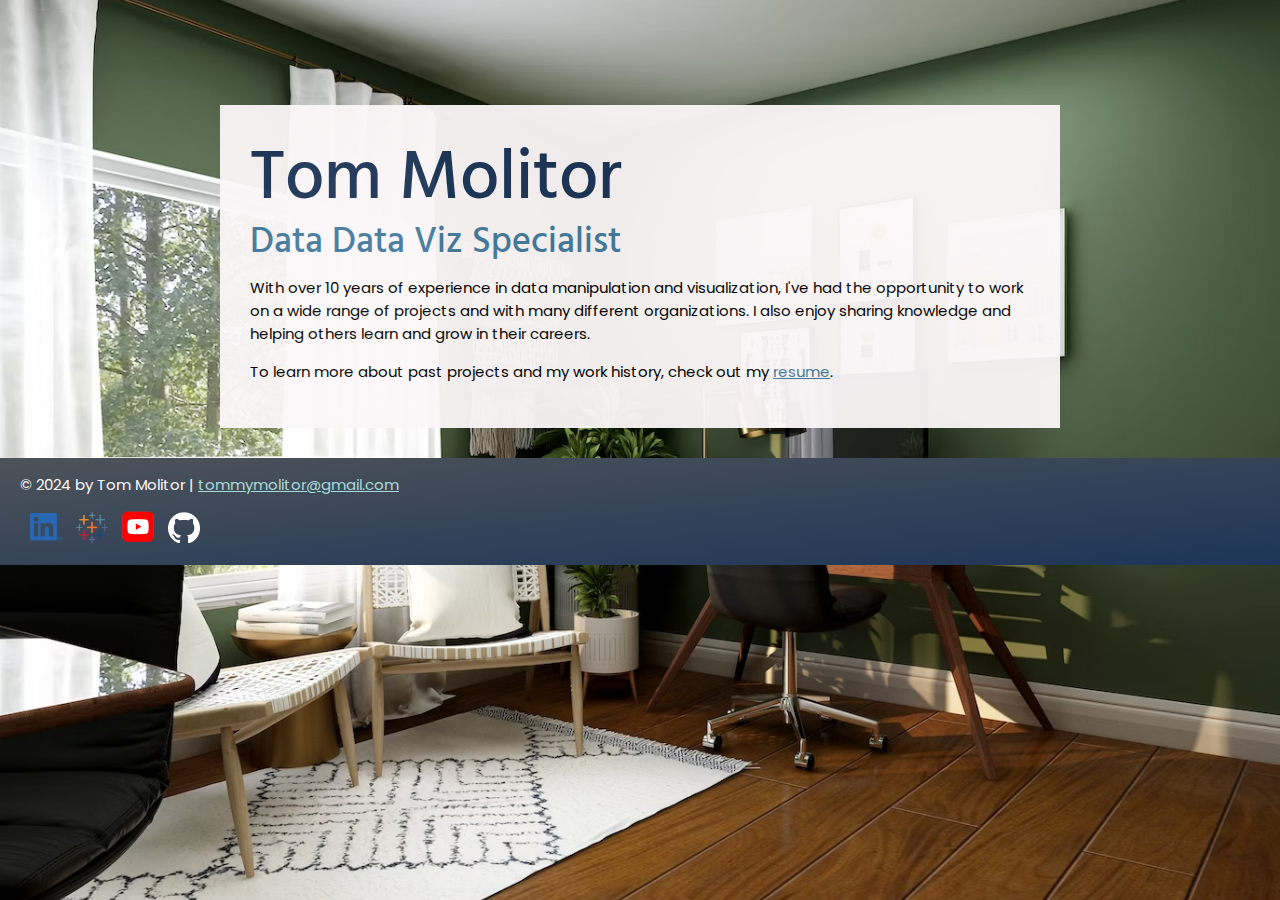
<file: index.html>
<!DOCTYPE html>
<html lang="en">
  <head>
    <meta charset="UTF-8">
    <meta name="viewport" content="width=device-width, initial-scale=1.0">
    <title>Tom Molitor | Data Viz Specialist</title>
    <link rel="preconnect" href="https://fonts.googleapis.com">
    <link rel="preconnect" href="https://fonts.gstatic.com" crossorigin>
    <link href="https://fonts.googleapis.com/css2?family=Hind:wght@500&family=Poppins:ital@0;1&display=swap" rel="stylesheet"> 
    <link rel="stylesheet" href="css/styles.css">
  </head>
  <body class="home">
    <!-- //  INTRO  // -->
    <div class="content-background">
    <div class="content-wrapper">
      <div class="content-bg">
        <header>
          <!-- Start content edits below this line. -->
          <h1>Tom Molitor</h1>
          <h2>Data Data Viz Specialist</h2>

          <!-- End content edits here. -->
        </header>
      

      <!-- //  ABOUT ME  // -->
      <main>
        <p>With over 10 years of experience in data manipulation and visualization, I've had the opportunity to work on a wide range of projects and with many different organizations. I also enjoy sharing knowledge and helping others learn and grow in their careers.</p>

        <p>To learn more about past projects and my work history, check out my <a href="resume.html"> resume</a>.</p>
      </main>
    </div>
    </div>
    <!-- //  FOOTER INFO, SOCIAL MEDIA  // -->
    <footer class="footer">
      <div class="footer-wrapper">
        <p>© 2024 by Tom Molitor |  <a href="mailto:tommymolitor@gmail.com">tommymolitor@gmail.com</a></p>

        <ul class="socials">
          <li>
            <a href="https://www.linkedin.com/in/thomasmolitorjr" target="_blank"><img src="images/icon-logo-linkedin.png" alt="My LinkedIn profile"></a>
          </li>
          <li>
            <a href="https://public.tableau.com/app/profile/tom.molitor/vizzes" target="_blank"><img src="images/icon-logo-tableau.png" alt="My Tableau Public profile"></a>
          </li>
          <li>
            <a href="https://www.youtube.com/watch?v=VhunTRkuOH8" target="_blank"><img src="images/icon-logo-youtube.png" alt="YouTube Demo"></a>
          </li>
          <li>
            <a href="https://github.com/tmolitor002" target="_blank"><img src="images/github-mark-white.png" alt="My GitHub profile"></a>
          </li>
        </ul>
      </div>
    </footer>
  </body>
</html>
</file>
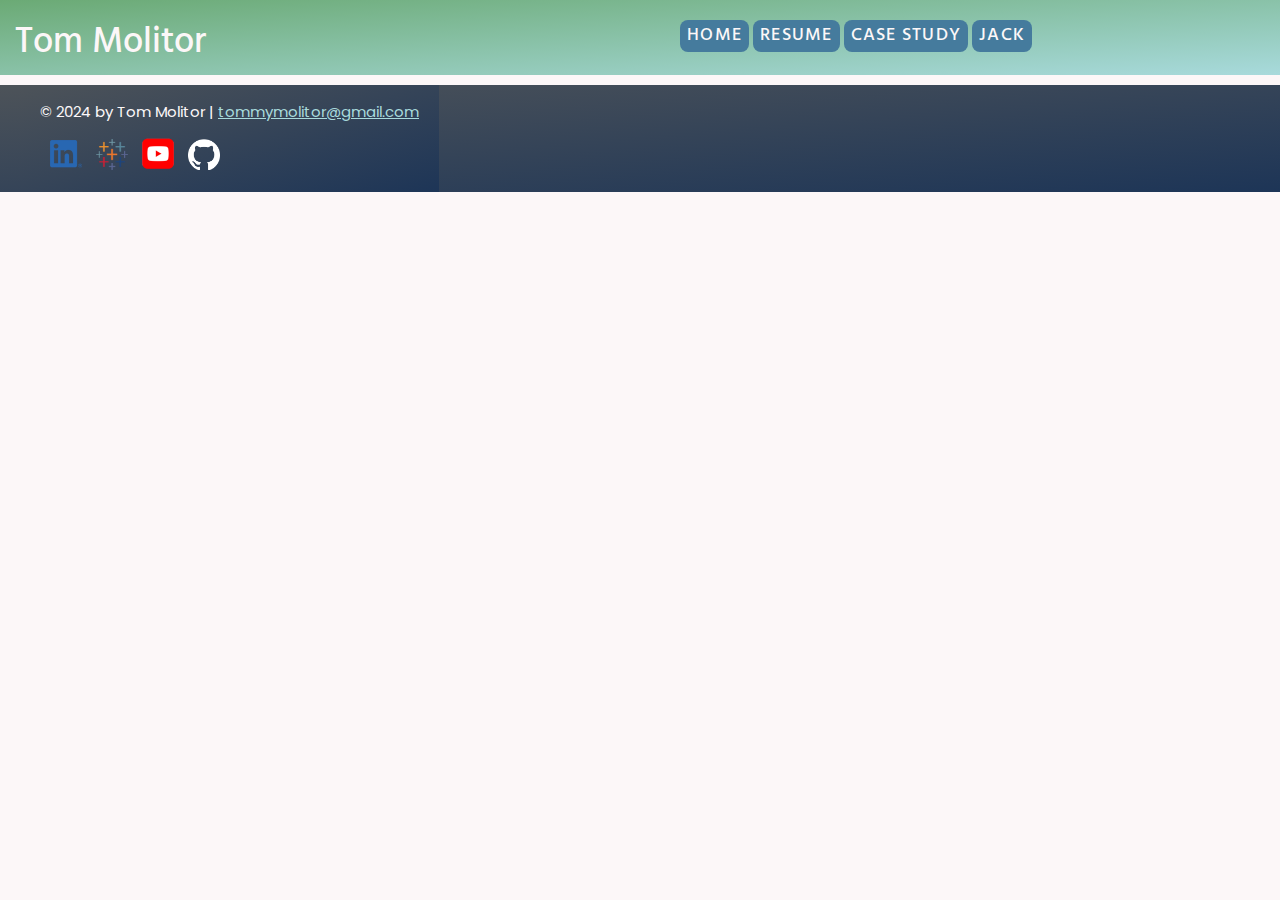
<file: food-deserts.html>
<!DOCTYPE html>
<html lang="en">
  <head>
    <meta charset="UTF-8">
    <meta name="viewport" content="width=device-width, initial-scale=1.0">
    <title>Food Deserts | Tom Molitor | Data Viz Specialist</title>
    <link rel="preconnect" href="https://fonts.googleapis.com">
    <link rel="preconnect" href="https://fonts.gstatic.com" crossorigin>
    <link href="https://fonts.googleapis.com/css2?family=Hind:wght@500&family=Poppins:ital@0;1&display=swap" rel="stylesheet"> 
    <link rel="stylesheet" href="css/styles.css">
  </head>
  <body>
    <script src="./js/header.js"></script>
    <!-- <header>
        
    </header> -->
    <div class="case-studies">
        <div class="case-study" id="food-deserts">
            <div class='tableauPlaceholder' id='viz1716767379688' style='position: relative; padding-top: 85px;' >
                <noscript>
                    <a href='#'>
                        <img alt='Grocery Access ' src='https:&#47;&#47;public.tableau.com&#47;static&#47;images&#47;Ch&#47;ChicagoFoodDeserts&#47;GroceryAccess&#47;1_rss.png' style='border: none' />
                    </a>
                </noscript>
                <object class='tableauViz'  style='display:none;'>
                    <param name='host_url' value='https%3A%2F%2Fpublic.tableau.com%2F' />
                    <param name='embed_code_version' value='3' />
                    <param name='site_root' value='' />
                    <param name='name' value='ChicagoFoodDeserts&#47;GroceryAccess' />
                    <param name='tabs' value='no' /><param name='toolbar' value='yes' />
                    <param name='static_image' value='https:&#47;&#47;public.tableau.com&#47;static&#47;images&#47;Ch&#47;ChicagoFoodDeserts&#47;GroceryAccess&#47;1.png' />
                    <param name='animate_transition' value='yes' />
                    <param name='display_static_image' value='yes' />
                    <param name='display_spinner' value='yes' />
                    <param name='display_overlay' value='yes' />
                    <param name='display_count' value='yes' />
                    <param name='language' value='en-US' />
                </object>
            </div>
                <script type='text/javascript'>
                    var divElement = document.getElementById('viz1716767379688');
                    var vizElement = divElement.getElementsByTagName('object')[0];
                    
                    if ( divElement.offsetWidth > 800 ) { 
                        vizElement.style.width='1200px';
                        vizElement.style.height='2427px';
                        } else if ( divElement.offsetWidth > 500 ) {
                        vizElement.style.width='1200px';
                        vizElement.style.height='2427px';
                        } else { 
                        vizElement.style.width='100%';
                        vizElement.style.height='2427px';
                        }
                    
                    var scriptElement = document.createElement('script');
                    
                    scriptElement.src = 'https://public.tableau.com/javascripts/api/viz_v1.js';
                    vizElement.parentNode.insertBefore(scriptElement, vizElement);
                </script>
        </div>
    </div>

    <!-- //  FOOTER INFO, SOCIAL MEDIA  // -->
    <footer>
        <script src="./js/footer.js"></script>
    </footer>
  </body>
</html>
</file>
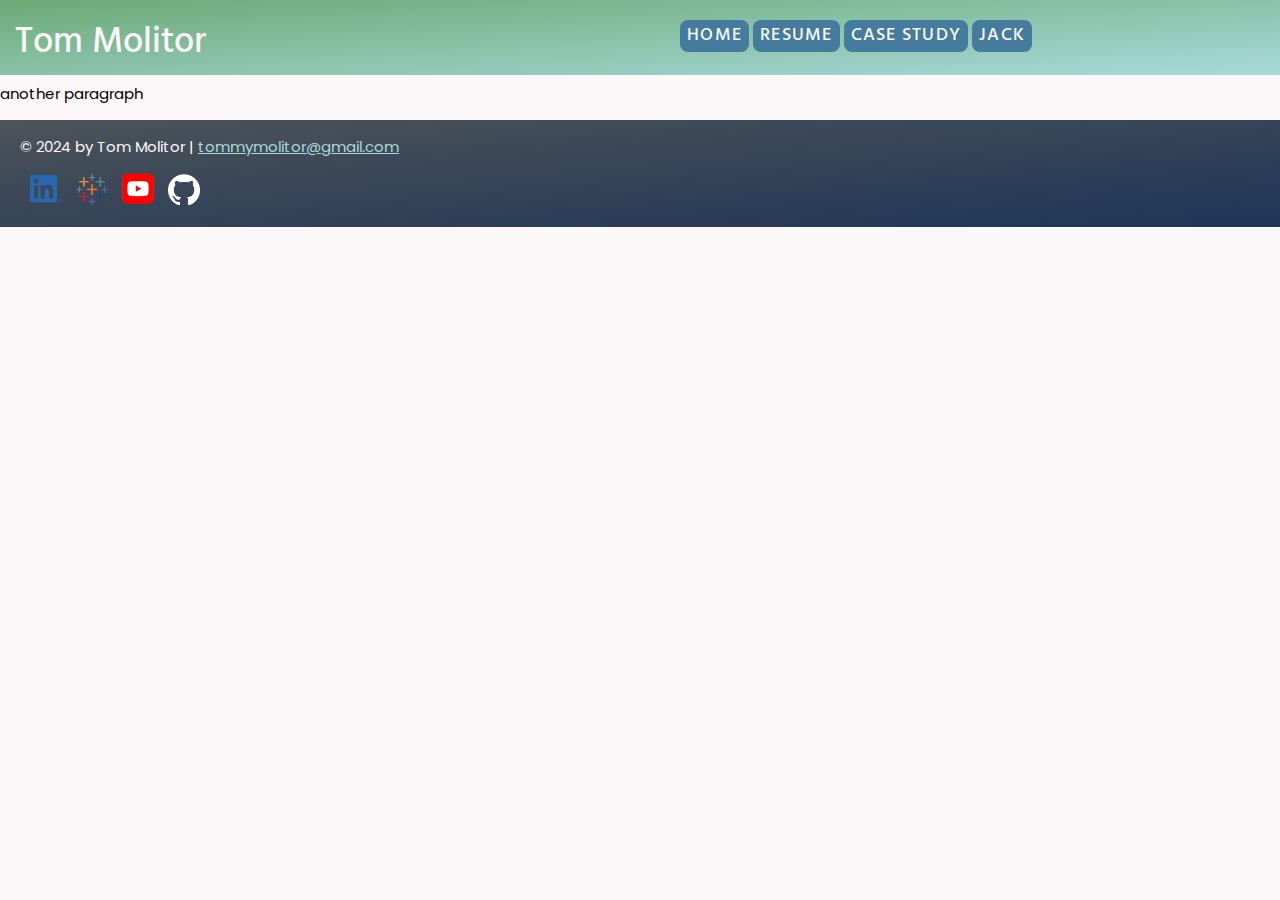
<file: header.html>
<!DOCTYPE html>
<html lang="en">
<head>
    <meta charset="UTF-8">
    <meta name="viewport" content="width=device-width, initial-scale=1.0">
    <title>header</title>
    <link rel="preconnect" href="https://fonts.googleapis.com">
    <link rel="preconnect" href="https://fonts.gstatic.com" crossorigin>
    <link href="https://fonts.googleapis.com/css2?family=Hind:wght@500&family=Poppins:ital@0;1&display=swap" rel="stylesheet"> 
    <link rel="stylesheet" href="css/styles.css">
</head>
<body>
    
    <script src="js/header.js"></script>

    <div>
        <h4>h4 title</h1>
        <p>some text in a paragraph</p>
        <p>another paragraph</p>
    </div>

    <script src="js/footer.js"></script>


    </body>
</html>
</file>
<file: css/styles.css>
/*
Created by: Tom Molitor
Created on: 12-23-2023

Update History:
| Date          | Author        | Description                                                           |
| ------------- | ------------- | --------------------------------------------------------------------- |
| 12-23-2023    | Tom Molitor   | Created the initial CSS file to work on the CSS Essential Training    |
| 12-26-2023    | Tom Molitor   | Added additional styling based on CSS Essential Training              |
| 01-14-2024    | Tom Molitor   | Added to repo                                                         |
*/

/*
Color Pallete:

    Pallete 1
    #4D5359: Dark Gray
    #6BAA75: Mint Green
    #B56576: Soft Maroon
    #D2D6EF: Hazy Sky
    #FCF7F8: Eggshell White

    Pallet 2
    #1D3557: Dark Blue
    #457B9D: Medium Blue
    #A8DADC: Light Blue
    #F1FAEE: Bluish White
    #E63946: Cherry Ice Cream Red
*/

/********************************
GLOBAL STYLES
********************************/
/*
    https://www.paulirish.com/2012/box-sizing-border-box-ftw/
*/
:root {
    --mintGreen: #6BAA75;
    --softMaroon: #B56576;
    --creamRed: #E63946;
    --darkBlue: #1D3557;
    --mediumBlue: #457B9D;
    --lightBlue: #A8DADC;
    --hazySky: #D2D6EF;
    --whiteBlue: #F1FAEE;
    --eggWhite: #FCF7F8;
    --darkGray: #4D5359;
}

html {
    box-sizing: border-box;
    font-size: 62.5%; /* set default to 10px */

}
*, *:before, *:after {
    box-sizing: inherit;
}
html, body {
    height: 100%;
}
body {
    background: var(--eggWhite);
    margin: 0;
    font-family: 'Poppins', sans-serif;
    font-style: normal;
    font-size: 1.5rem;
}
.content-wrapper {
    margin: 0 auto;
    padding: 30px;
    max-width: 900px;
}
h1, h2, h3, h4 {
    font-family: 'Hind', sans-serif;
    font-weight: 500;
    font-style: normal;
    margin: 10px 0;
}
h1 {
    font-size: 7rem;
    line-height: 1;
    color: var(--darkBlue);
}
h2 {
    font-size: 3.6rem;
    line-height: 1;
    color: var(--mediumBlue);
}
h3 {
    font-size: 2.4rem;
    color: var(--darkGray);
}
h4 {
    font-size: 1.8rem;
    margin: 0;
    color: var(--darkGray);
}
ul {
    line-height: 1.5;
    margin-top: 5px;
}

/* links */

a {
    color: var(--mediumBlue);
}

a:hover {
    color: var(--softMaroon);
    text-decoration: none;
}
.btn {
    background: var(--mediumBlue);
    color: var(--eggWhite);
    text-decoration: none;
    text-transform: uppercase;
    letter-spacing: .1em;
    font-size: 1.25rem;
    line-height: 1;
    display: inline-block;
    padding: 7px;
    border-radius: 8px;
}
.btn:hover {
    background: var(--softMaroon);
    color: var(--eggWhite);
    text-decoration: none;
    text-transform: uppercase;
    letter-spacing: .1em;
    font-size: 1.25rem;
    line-height: 1;
    display: inline-block;
    padding: 7px;
    border-radius: 8px;
}
/********************************
HOME
********************************/
.home {
    background: url(../images/bg-home-office-2.png) no-repeat;
    background-size: cover;
    background-position: center center;
    display: flex;
    flex-direction: column;
}
.home .content-background {
   flex: 1 0 auto;
}
.content-bg {
    background-color: var(--eggWhite); 
    opacity: .95;
    margin-top: 75px;
    padding: 30px;
}
.content-bg h2 {
    color: var(--mediumBlue);
}
@media screen and (max-width: 650px) {
    .home .content-wrapper {
        padding: 10px;
    }
    .content-bg {
        padding: 20px;
    }    
}
/********************************
RESUME
********************************/
.resume header::before {
    background: url(../images/bg-home-office-studio-3.png);
    background-size: cover;
    background-position: center;
    content: "";
    display: block;
    height: 375px;
}
.content-wrapper h1 {
    color: var(--darkBlue);
}
.content-wrapper h2 {
    color: var(--mediumBlue);
}
.resume-section {
    margin-bottom: 25px;
}
.resume-section h2 {
    color: var(--mediumBlue);
    border-bottom: 2px dashed var(--darkBlue);
}
.download-link {
    position: fixed;
    top: 85px;
    left: 10px;
    font-size: 1.5rem;
}
.download-link:hover {
    position: fixed;
    background-color: var(--softMaroon);
    top: 5px;
    left: 5px;
    font-size:1.5rem;
}
@media screen and (max-width: 1250px) {
    .download-link {
        position: absolute;
    }

}
@media screen and (max-width: 500px) {
    .resume header::before {
        height: 200px;
    }
    h1 {
        font-size: 5rem;
    }
    h2 {
        font-size: 2.6rem;
    }
} 

.project {
    /*border-bottom: 1px solid var(--hazySky);*/
    margin-bottom: 50px;
}
.work-item {
    margin: 30px 0;
}
.work-item .work-details {
    line-height: 1.5;   
}

.work-details p {
    margin: 0;
}

.work-summary p:first-child {
    margin-top: 0;
}

/* .work-summary {
    margin: 0;    
} */

/********************************
RESUME | Profile
********************************/

/********************************
RESUME | Projects
********************************/
.project-summary h3 {
    color: var(--darkGray);
}
.work-details h4 {
    color: var(--darkGray);
}
.work-summary h4{
    color: var(--darkGray);
}
.technologies h4 {
    color: var(--darkGray);
}
@media screen and (min-width: 840px) {
    .project {
        display: grid;
        grid-template-columns: 300px 1fr;
        column-gap: 20px;
    }
    .project h3 {
        margin-top: 0;
    }
}
@media screen and (min-width: 670px) and (max-width: 839px) {
    .project-wrapper {
        display: grid;
        grid-template-columns: repeat(2,1fr);
        column-gap: 20px;
    }
    .project-item img {
       width: 100%; 
    }
}
@media screen and (max-width: 300px) {
    .project-details img {
        width:100%;
        margin-bottom: 10px;
    }
}

/********************************
RESUME | Work Experience
********************************/
.work-details h3, h4 {
    color: var(--darkGray);
}

.work-item {
    margin: 30px 0;
}
.work-details p {
    margin: 0;
}

@media screen and (min-width:820px) {
    .work-item {
        display: grid;
        grid-template-columns: 300px 1fr;
        column-gap: 20px;
    }
    .work-summary p:first-child {
        margin-top: 0;
    }
}
/********************************
RESUME | Educaton
********************************/
.education-details h3 {
    color: var(--darkGray);
}
.education-item {
    margin: 30px 0;
}
.education-item p {
    margin: 0;
}
/* Remove whe finding a better image */
.depaul {
    margin-top: -25px;
    margin-bottom: -25px;
}

@media screen and (min-width:820px) {
    .education-item {
        display: grid;
        grid-template-columns: 300px 1fr;
        column-gap: 20px;
    }

    .education-summary p:first-child {
        margin-top: 0;
    }
}

/********************************
JACK
********************************/

/* Positions the image container (needed to position the left and right arrows) */
/* .container {
    box-sizing: border-box;
    position: relative;
} */



@media screen and (min-width: 840px){
    .container {

        padding-left: 10%;
        padding-right: 10%;
    }
}

.jack-wrapper{
    padding-top: 80px;
}

/* Hides the images by default */
.jackSlides {
    max-height: 635px;
    display: none;
}

/* Add a pointer when hovering over the thumbnail images */
.cursor {
    cursor: pointer;
}

/* Next & previous buttons */
.prev, .next {
    cursor: pointer;
    position: absolute;
    top: 40%;
    width: auto;
    padding: 16px;
    margin-top: -40px;
    color: var(--whiteBlue);
    font-weight: bold;
    font-size: 20px;
    border-radius: 0 10px 10px 0;
    user-select: none;
    background-color: #4D5359;
    background-blend-mode: lighten;
    opacity: .8;
    -webkit-user-select: none;
}

/* position the "next button" to the right*/
.next{
    right: 10%;
    border-radius: 10px 0 0 10px;
}

/* Number text (1/9 etc) */
.numbertext{
    color: var(--whiteBlue);
    background-color: var(--darkGray);
    background-blend-mode: lighten;
    opacity: .8;
    font-size: 12px;
    margin-top: 80px;
    padding: 8px 12px;
    border-radius: 0 0 10px 0;
    position: absolute;
    top: 0;
}

/* Container for image text */
.caption-container {
    text-align: center;
    background-color: var(--lightBlue);
    padding: 2px 16px;
    color: var(--whiteBlue);
}
.row{
    margin-top: 90px;
}

.row:after{
    content: "";
    display: table;
    clear: both;
}

/* nine columns side by side */
.column {
    float: left;
    width: 11.11%;
}

/* Add a transparency effect for thumbnail images */
.demo {
    opacity: 0.6;
}

.active,
.demo:hover{
    opacity: 1;
}

/* Caption text */
.text{
    color:var(--whiteBlue);
    background-color: var(--darkGray);
    opacity: .8;
    background-blend-mode:lighten;
    font-size:15px;
    padding: 8px 12px;
    position: relative;
    bottom: 45px;
    width: 100%;
    text-align: center;
}



/********************************
HEADER
********************************/

.site-header {
    position: fixed;
    width: 100%;
    display: grid;
    grid-template-columns: repeat(2,1fr);
    color: var(--eggWhite);
    /* background-color: var(--darkBlue); */
    background-image: linear-gradient(to top left, var(--lightBlue), var(--mintGreen));
    padding: 15px;
    z-index: 999;
}

.site-header h1, h2, h3, h4 {
    color: var(--eggWhite);
    align-content: center;
}


.site-header li{
    display: inline-block;
    list-style-type: none;
    align-items: center;
    height: auto;
    text-align: center;
}

@media screen and (min-width: 814px){
    .site-header {
        height: 75px;
    }
}

@media screen and (max-width: 813px){
    .site-header {
        height: 150px;
    }
}

/********************************
FOOTER
********************************/

footer {
    /*background: var(--darkGray);*/
    background-image: linear-gradient(to top left, var(--darkBlue), var(--darkGray));
    color: var(--eggWhite);
    z-index: 999;
    /* width: 100%; */
}

footer a {
    color: var(--lightBlue);
}

.socials {
    list-style-type: none; /* remove default bullet style */
    padding: 0;
}

.socials li {
    display: inline-block;
    margin-left: 10px;
}

.socials img {
    width: 32px;
}

.socials img:hover {
    opacity: 0.5;
}
@media screen and (min-width: 860px){
    footer {
        display: flex;
        justify-content: space-between;
        padding: 0 20px;
    }
}
@media screen and (max-width: 859px){
    footer {
        display: flex;
        padding: 10px;
    }
}
</file>
